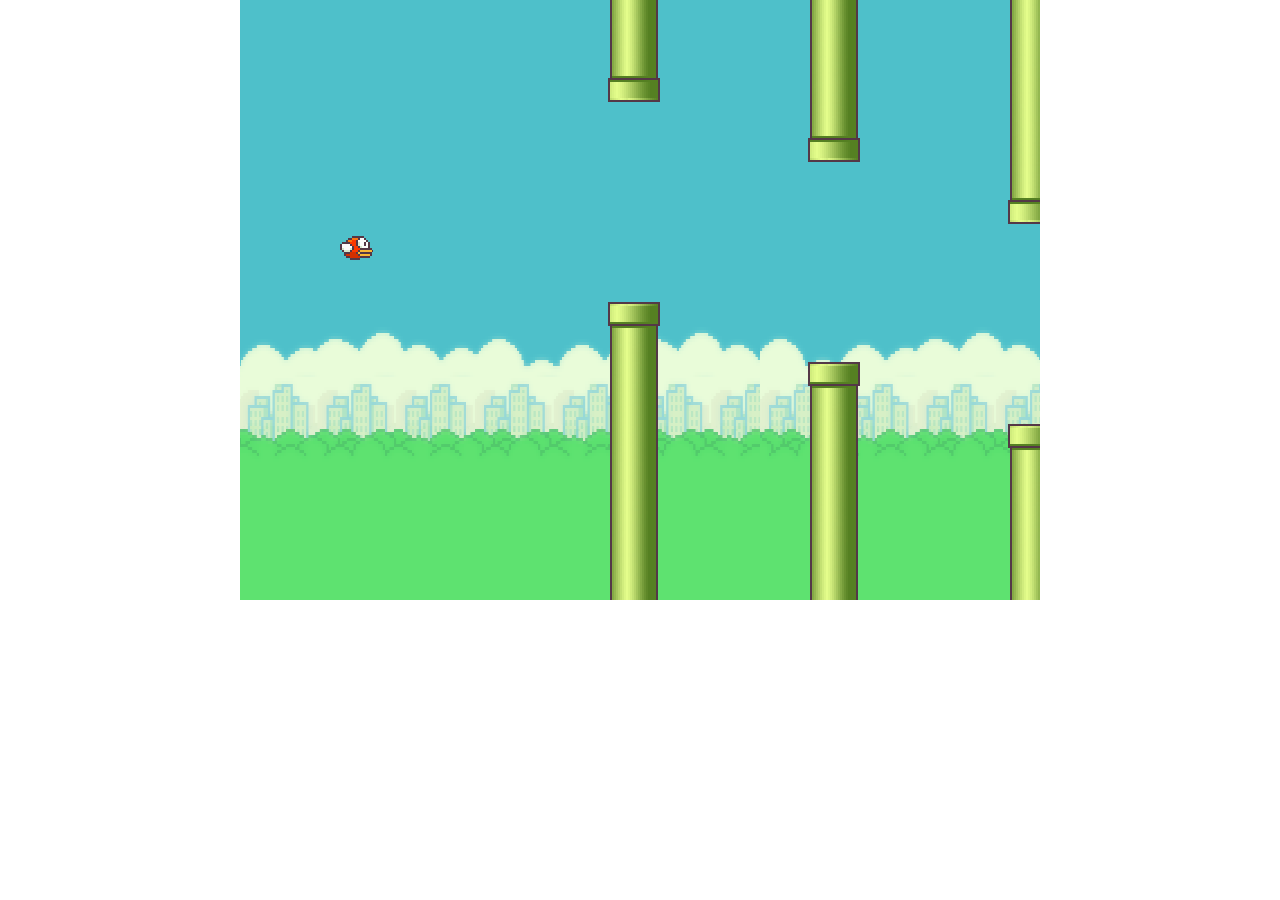
<file: index.html>
<!DOCTYPE html>
<html lang="en">

<head>
    <meta charset="UTF-8">
    <meta http-equiv="X-UA-Compatible" content="IE=edge">
    <meta name="viewport" content="width=device-width, initial-scale=1.0">
    <title>小鸟跳跳乐</title>
    <link rel="stylesheet" href="./css/game.css">
    <script src='https://code.jquery.com/jquery-3.5.1.min.js'></script>
    <script src="./js/game.js"></script>
</head>

<body>
    <div id="game">
        <div class="brid"></div>
    </div>


    <audio id="audio" src="./lib/brave.mp3" autoplay preload
        loop="loop"></audio>
    </div>
</body>

</html>
</file>
<file: css/game.css>
* {
    padding: 0;
    margin: 0;
}

#game {
    position: relative;
    margin: 0 auto;
    width: 800px;
    height: 600px;
    background: url(../images/sky.png) left bottom;
    background-repeat: repeat-x;
    background-size: 600px 100%;
    background-color: #4eabae;
    overflow: hidden;
}

.pipeTop {
    /* 上管道 * */

    background: url(../images/pipe2.png) bottom center;
    position: absolute;
}

.pipeBottom {
    /* /* 下管道 */
    background: url(../images/pipe1.png) top center;
    position: absolute;
}

.brid {
    position: absolute;
    top: 100px;
    left: 100px;
    width: 33px;
    height: 25px;
    background: url(../images/birds.png) no-repeat;
    background-position: 0px 0px;
    /* animation：动画名称 持续时间 运动曲线(匀速linear) 何时开始 播放次数(无限infinite ) 是否反方向(逆播放alternate) 动画起始或者结束的状态(保持forwards/回到起始backwards); */
    animation: run 0.5s steps(3, end) infinite;
}

@keyframes run {
    0% {
        background-position: 0px 0px;
    }

    100% {
        background-position: -99px 0px;
    }
}

.hover {
    animation-play-state: paused;
}
</file>
